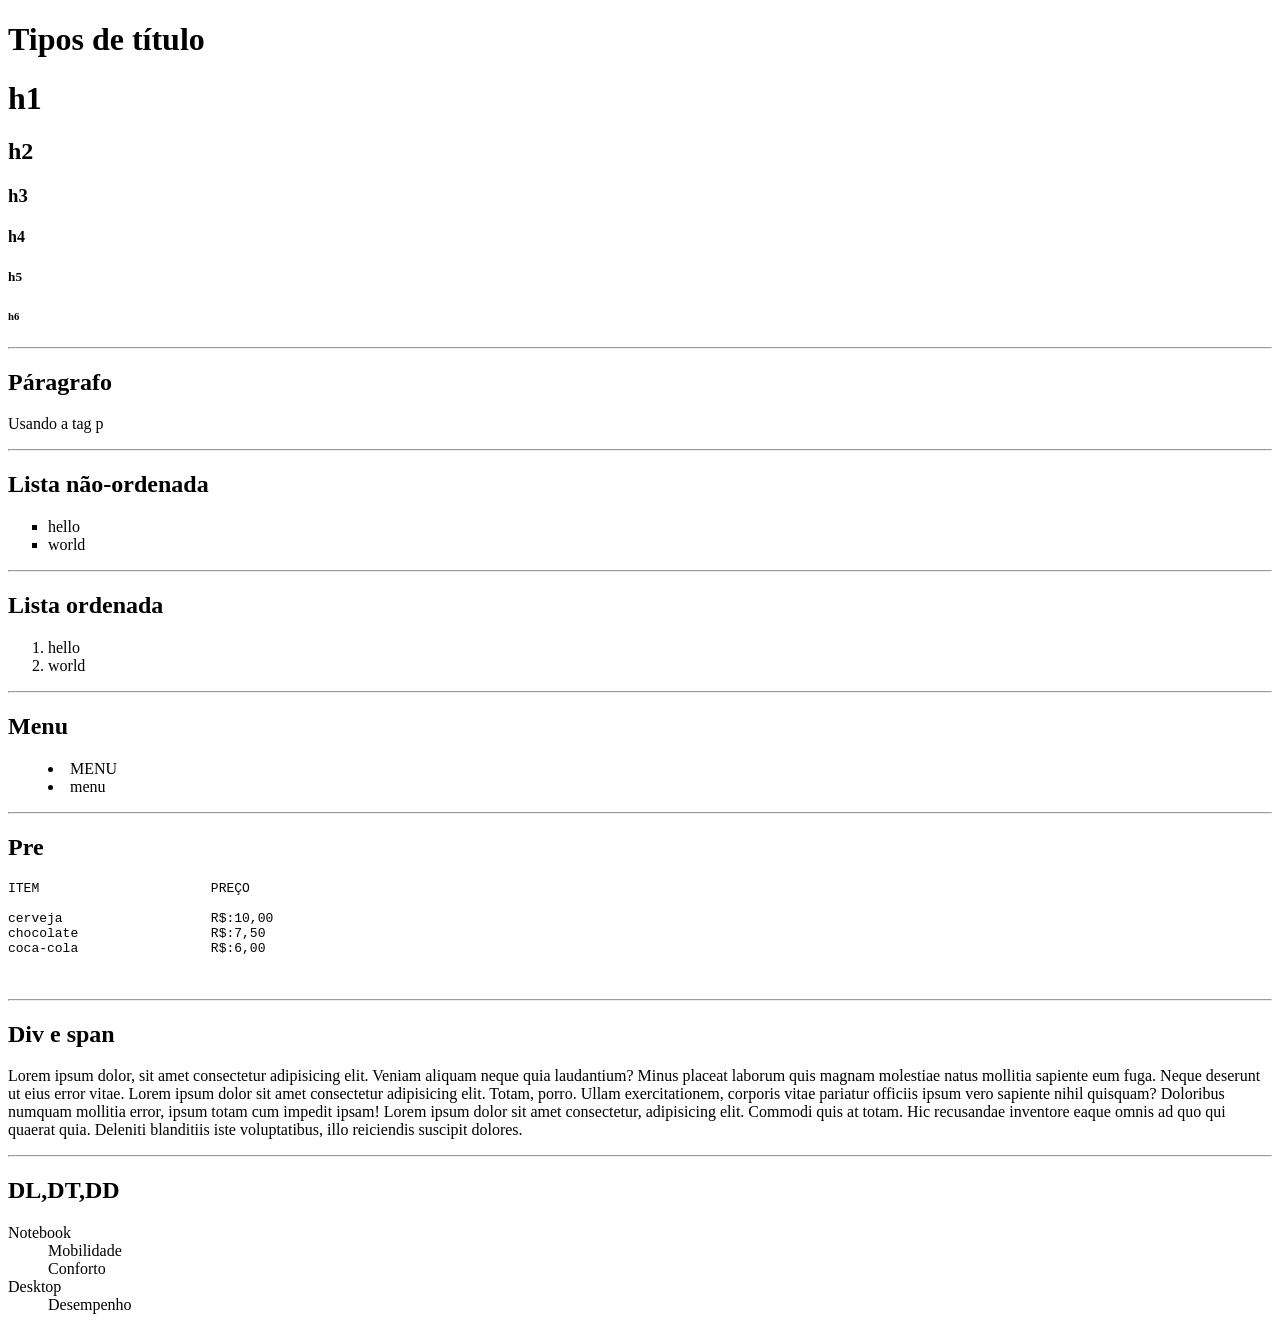
<file: Trabalhos/06-09/1-parte/index.html>
<!DOCTYPE html>
<html lang="pt-br">
<head>
    <meta charset="UTF-8">
    <meta name="viewport" content="width=device-width, initial-scale=1.0">
    <title>Exercico 1</title>
</head>
<body>
    <h1>Tipos de título</h1>
    <h1>h1</h1>
    <h2>h2</h2>
    <h3>h3</h3>
    <h4>h4</h4>
    <h5>h5</h5>
    <h6>h6</h6>
    <hr>
    
    <h2>Páragrafo</h2>
    <p>Usando a tag p</p>
     <hr>
    
    <h2>Lista não-ordenada</h2>
    <ul>
        <li type="square">hello</li>
        <li type="square">world</li>
    </ul>
     <hr>
    
    <h2>Lista ordenada</h2>
    <ol>
        <li type="1">hello</li>
        <li type="1">world</li>
    </ol>
    <hr>
    <h2>Menu</h2>
    <menu>
        <li>MENU</li>
        <li>menu</li>
    </menu>
    <hr>
    
    <h2>Pre</h2>
    <pre>
ITEM                      PREÇO

cerveja                   R$:10,00
chocolate                 R$:7,50
coca-cola                 R$:6,00

    </pre>

    <hr>
    <h2>Div e span</h2>
    <div>
        <p>Lorem ipsum dolor, sit amet consectetur adipisicing elit. Veniam aliquam neque quia laudantium? Minus placeat laborum quis magnam molestiae natus mollitia sapiente eum fuga. Neque deserunt ut eius error vitae. Lorem ipsum dolor sit amet consectetur adipisicing elit. <span>Totam, porro</span>. Ullam exercitationem, corporis vitae pariatur officiis ipsum vero sapiente nihil quisquam? Doloribus numquam mollitia error, ipsum totam cum impedit ipsam! Lorem ipsum dolor sit amet consectetur, adipisicing elit. Commodi quis at totam. Hic recusandae inventore eaque omnis ad quo qui quaerat quia. Deleniti blanditiis iste voluptatibus, illo reiciendis suscipit dolores.</p>
    </div>
    <hr>
    
    
    <h2>DL,DT,DD</h2>
    <dl>
        <dt>Notebook</dt>
            <dd>Mobilidade </dd>
            <dd> Conforto </dd>

        <dt>Desktop</dt>
            <dd>Desempenho</dd>
    </dl>

</body>
</html>
</file>
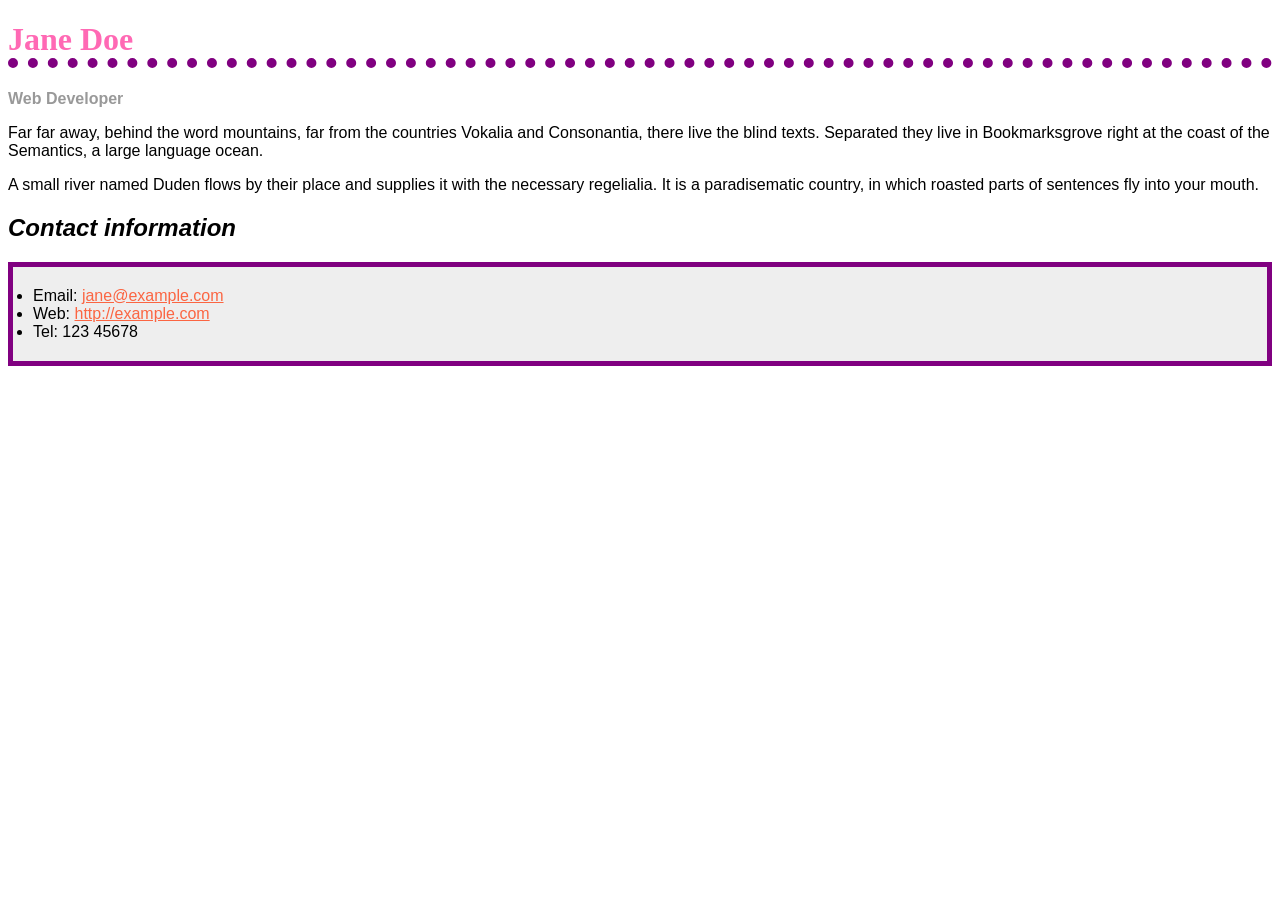
<file: Trabalhos/13-09/2-parte/index.html>
<!DOCTYPE html>
<html lang="en">
<head>
    <meta charset="UTF-8">
    <meta name="viewport" content="width=device-width, initial-scale=1.0">
    <title>Document</title>
    <link rel="stylesheet" href="styles.css">
</head>
<body>
    <h1>Jane Doe</h1>
    <div class="job-title">Web Developer   

    </div>
    <p>Far far away, behind the word mountains, far from the countries Vokalia and Consonantia, there live the blind texts. Separated they live in Bookmarksgrove right at the coast of the Semantics, a large language ocean.</p>

    <p>A small river named Duden flows by their place and supplies it with the necessary regelialia. It is a paradisematic country, in which roasted parts of sentences fly into your mouth. </p>

    <h2>Contact information</h2>
    <ul class="lista">
        <li>Email: <a href="mailto:jane@example.com">jane@example.com</a></li>
        <li>Web: <a href="http://example.com">http://example.com</a></li>
        <li>Tel: 123 45678</li>
    </ul>

</body>
</html>
</file>
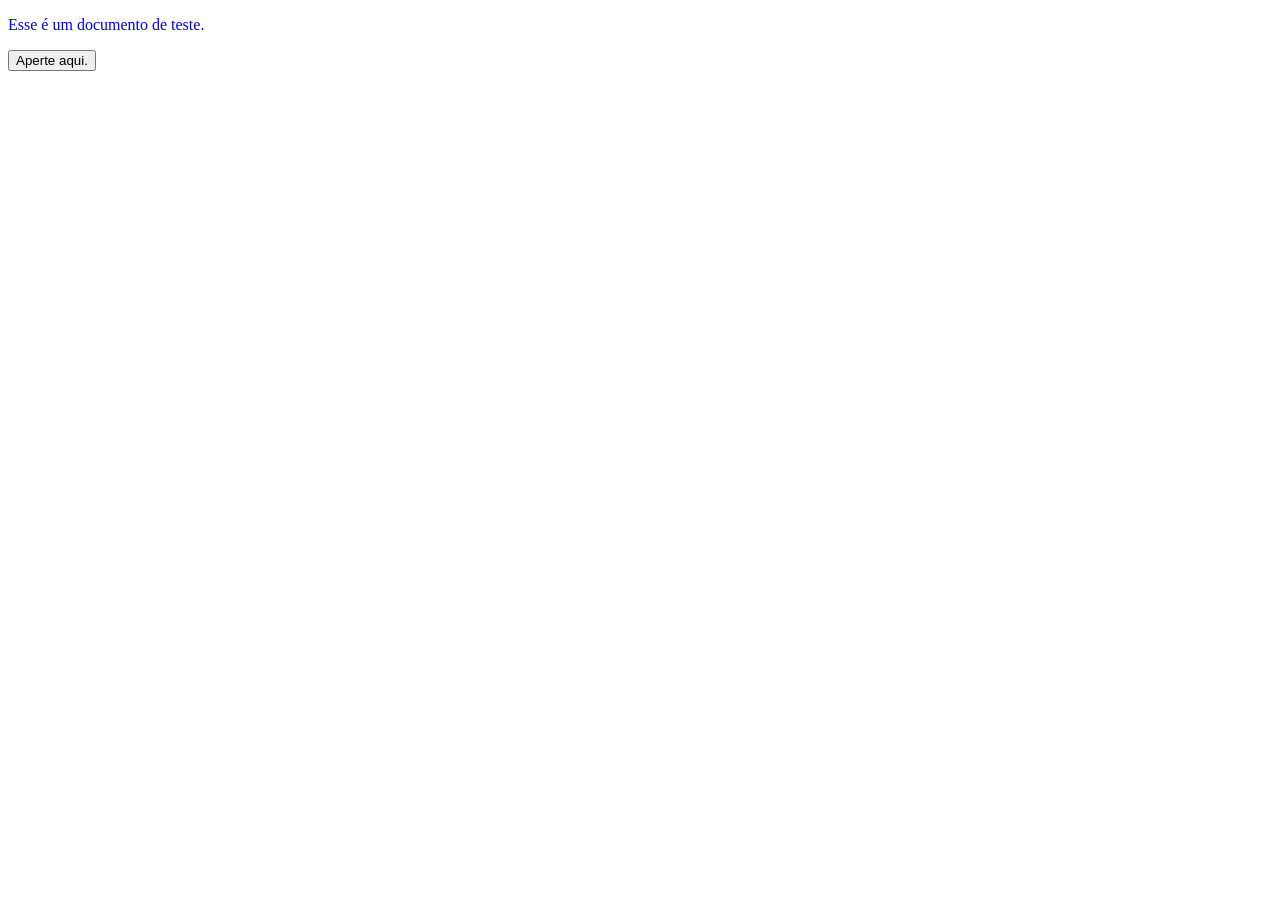
<file: Trabalhos/16-08/Trabalho1-1.html>
<!DOCTYPE html>
 <html>
    <head>
        <meta charset="utf-8">
        <title>Documento de Teste</title>
        <link rel="stylesheet" href="styles.css">

    </head>
    <body>
        <p>Esse é um documento de teste.</p>
        <script>
            function teste(){
                document.write('Isso é um site teste');
            }
        </script>
        <button onclick="teste()">Aperte aqui.</button>
    </body>
 </html>
</file>
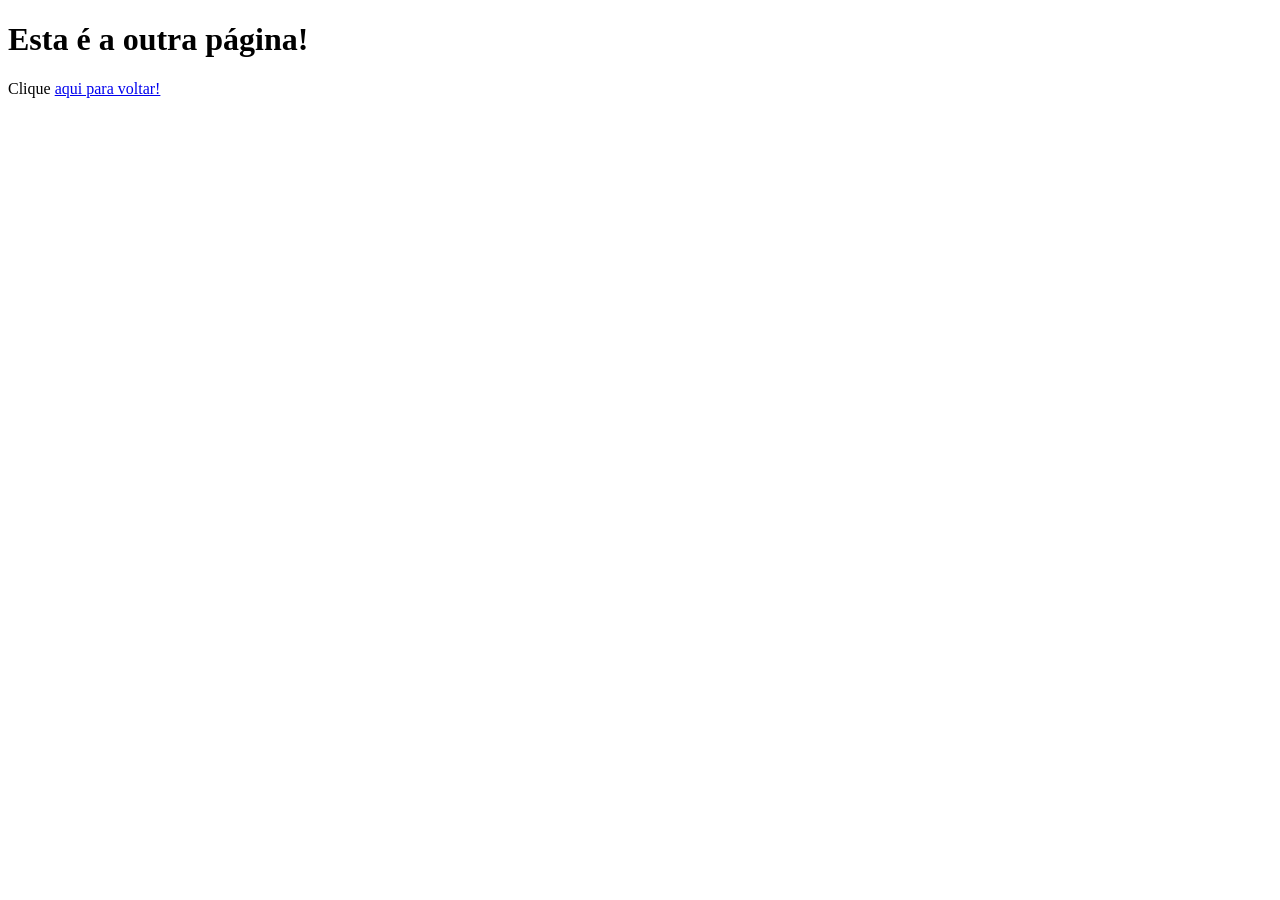
<file: Trabalhos/06-09/2-parte/pag02.html>
<!DOCTYPE html>
<html lang="pt-br">
<head>
    <meta charset="UTF-8">
    <meta name="viewport" content="width=device-width, initial-scale=1.0">
    <title>Página 02</title>
</head>
<body>
    <h1>Esta é a outra página!</h1>
    <p>Clique <a href="index.html">aqui para voltar!</a></p>
</body>
</html>
</file>
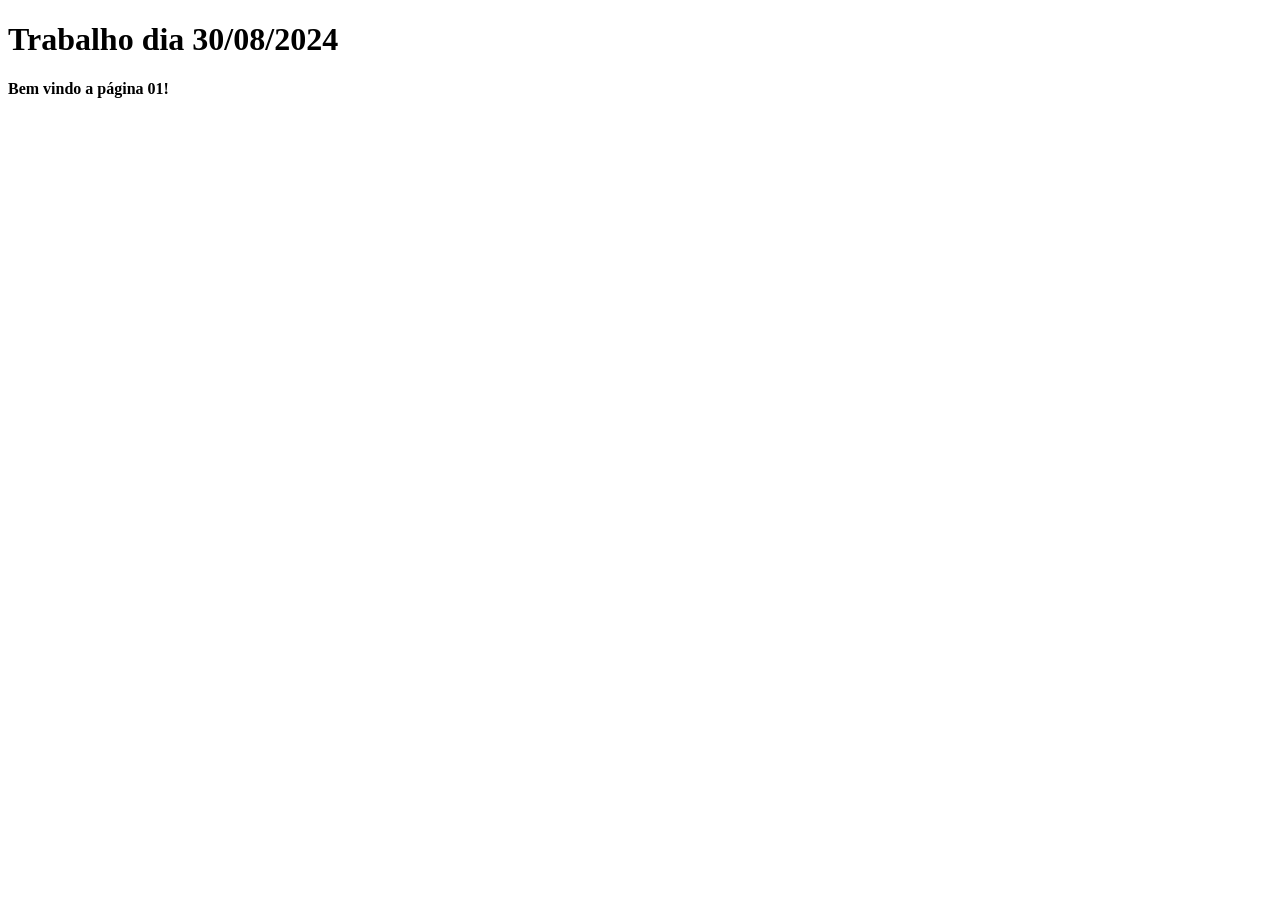
<file: Trabalhos/30-08/1/pag01.html>
<!DOCTYPE html>
<html lang="pt-br">
<head>
    <meta charset="UTF-8">
    <meta name="viewport" content="width=device-width, initial-scale=1.0">
    <title>Pagina 01</title>
</head>
<body>
    <h1>Trabalho dia 30/08/2024</h1>
    <p><B>Bem vindo a página 01!</B></p>
</body>
</html>
</file>
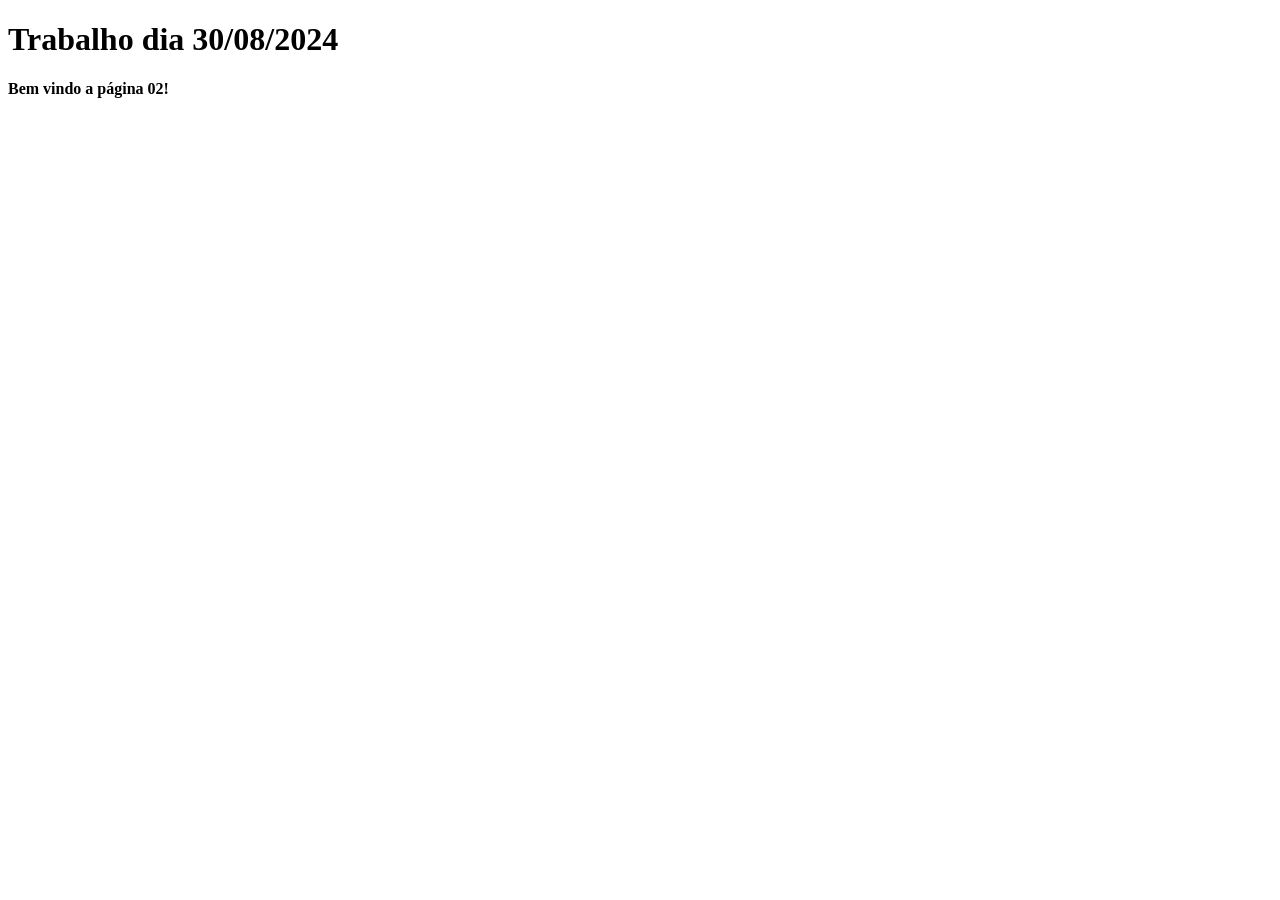
<file: Trabalhos/30-08/2/pag02.html>
<!DOCTYPE html>
<html lang="pt-br">
<head>
    <meta charset="UTF-8">
    <meta name="viewport" content="width=device-width, initial-scale=1.0">
    <title>Pagina 02</title>
</head>
<body>
    <h1>Trabalho dia 30/08/2024</h1>
    <p><B>Bem vindo a página 02!</B></p>
</body>
</html>
</file>
<file: Trabalhos/13-09/2-parte/styles.css>
body {
    font-family: Arial, Helvetica, sans-serif;
  }
  
  h1 {
    color: hotpink;
    font-size: 2em;
    font-family: Georgia, 'Times New Roman', Times, serif;
    border-bottom: 10px dotted purple; 
  }
  
  h2 {
    font-size: 1.5em;
    font-style: italic;
  }
  
  .job-title {
    color: #999999;
    font-weight: bold;
  }
  
  a:link, a:visited {
    color: #fb6542;
  }
  
  a:hover {
    text-decoration: none;
    color: green;
  }
 .lista{
    background-color: #eeeeee;
    border: 5px solid purple;
    padding: 20px;
 }
</file>
<file: Trabalhos/16-08/styles.css>
p {
    color : blue;
}
</file>
